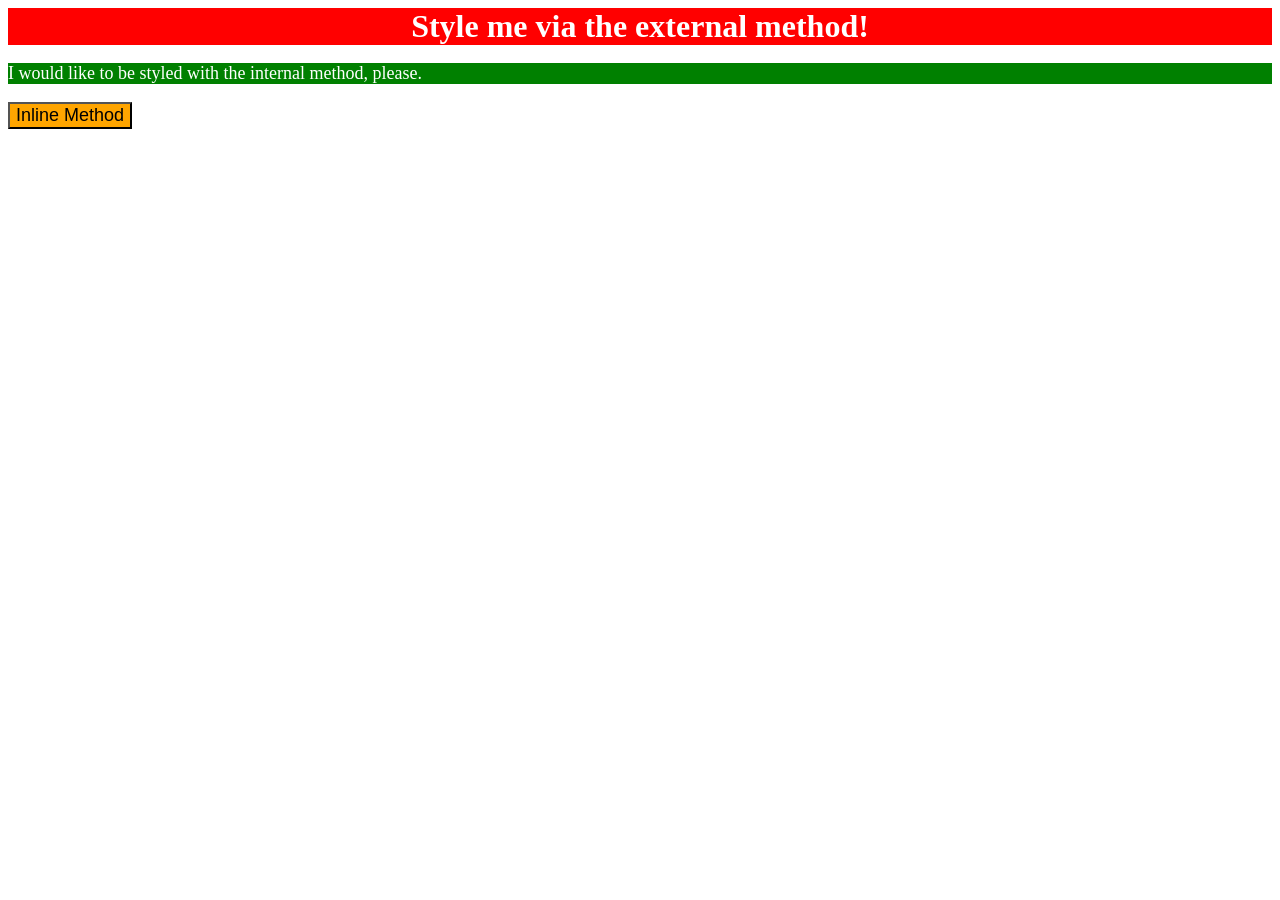
<file: foundations/intro-to-css/01-css-methods/index.html>
<!DOCTYPE html>
<html lang="en">
  <head>
    <style>
      p {
        background-color: green;
        color: white;
        font-size: 18px;
      }
    </style>
    <link rel="stylesheet" href="style.css">
    <meta charset="UTF-8">
    <meta http-equiv="X-UA-Compatible" content="IE=edge">
    <meta name="viewport" content="width=device-width, initial-scale=1.0">
    <title>Methods for Adding CSS</title>
  </head>
  <body>
    <div>Style me via the external method!</div>
    <p>I would like to be styled with the internal method, please.</p>
    <button style="background-color: orange; font-size: 18px;">Inline Method</button>
  </body>
</html>
</file>
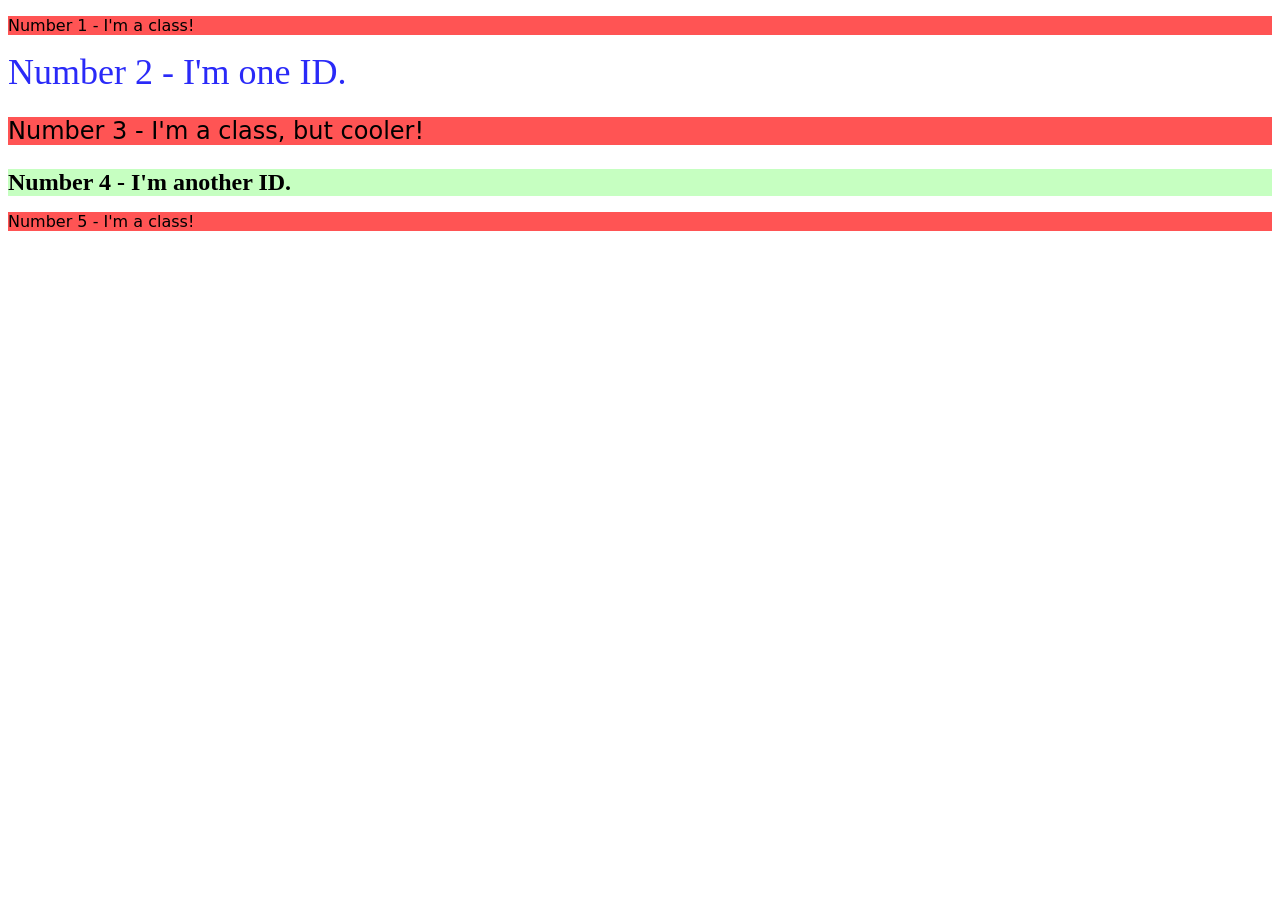
<file: foundations/intro-to-css/02-class-id-selectors/index.html>
<!DOCTYPE html>
<html lang="en">
  <head>
    <meta charset="UTF-8">
    <meta http-equiv="X-UA-Compatible" content="IE=edge">
    <meta name="viewport" content="width=device-width, initial-scale=1.0">
    <title>Class and ID Selectors</title>
    <link rel="stylesheet" href="style.css">
  </head>
  <body>
    <p class="odd">Number 1 - I'm a class!</p>
    <div id="two"">Number 2 - I'm one ID.</div>
    <p class="odd adjust-font-size">Number 3 - I'm a class, but cooler!</p>
    <div id="four" class="adjust-font-size">Number 4 - I'm another ID.</div>
    <p class="odd">Number 5 - I'm a class!</p>
  </body>
</html>
</file>
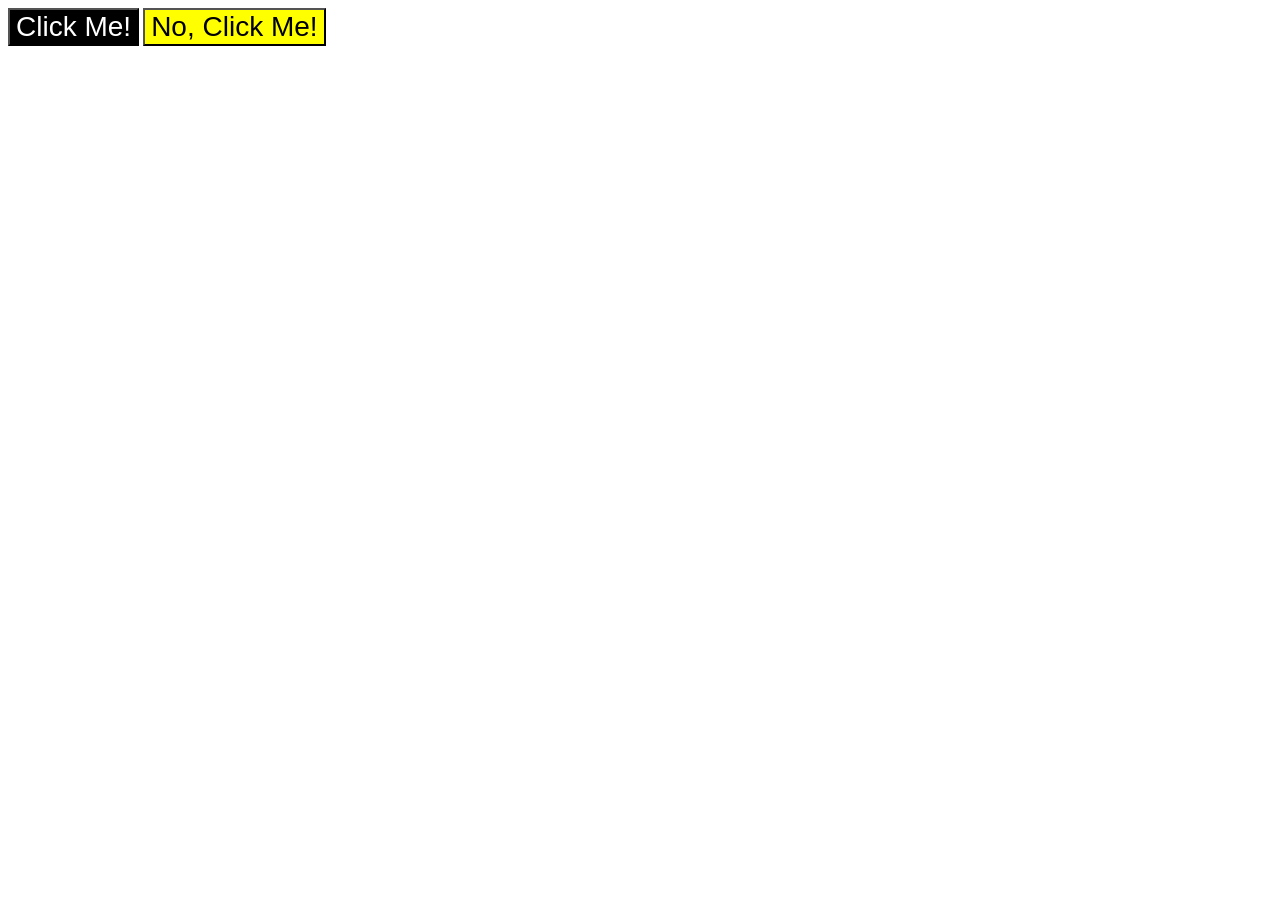
<file: foundations/intro-to-css/03-grouping-selectors/index.html>
<!DOCTYPE html>
<html lang="en">
  <head>
    <meta charset="UTF-8">
    <meta http-equiv="X-UA-Compatible" content="IE=edge">
    <meta name="viewport" content="width=device-width, initial-scale=1.0">
    <title>Grouping Selectors</title>
    <link rel="stylesheet" href="style.css">
  </head>
  <body>
    <button class="inverted">Click Me!</button>
    <button class="fancy">No, Click Me!</button>
  </body>
</html>
</file>
<file: foundations/intro-to-css/01-css-methods/style.css>
div {
    background-color: red;
    color: white;
    font-size: 32px;
    text-align: center;
    font-weight: bold
}
</file>
<file: foundations/intro-to-css/02-class-id-selectors/style.css>
/* Add CSS Styling */

.odd {
    background-color: rgb(255, 84, 84);
    font-family: Verdana, "DejaVu Sans", sans-serif;
}

#two {
    color: rgb(42, 42, 248);
    font-size: 36px;
}

.odd.adjust-font-size {
    font-size: 24px;
}

#four.adjust-font-size {
    background-color: rgb(198, 255, 193);
    font-size: 24px;
    font-weight: bold;
}
</file>
<file: foundations/intro-to-css/03-grouping-selectors/style.css>
/* Add CSS Styling */

.inverted {
    background-color: black;
    color: white;

}

.fancy {
    background-color: yellow;
}

.inverted, .fancy {
    font-size: 28px;
    font-family: Helvetica, 'Times New Roman', sans-serif;
}
</file>
